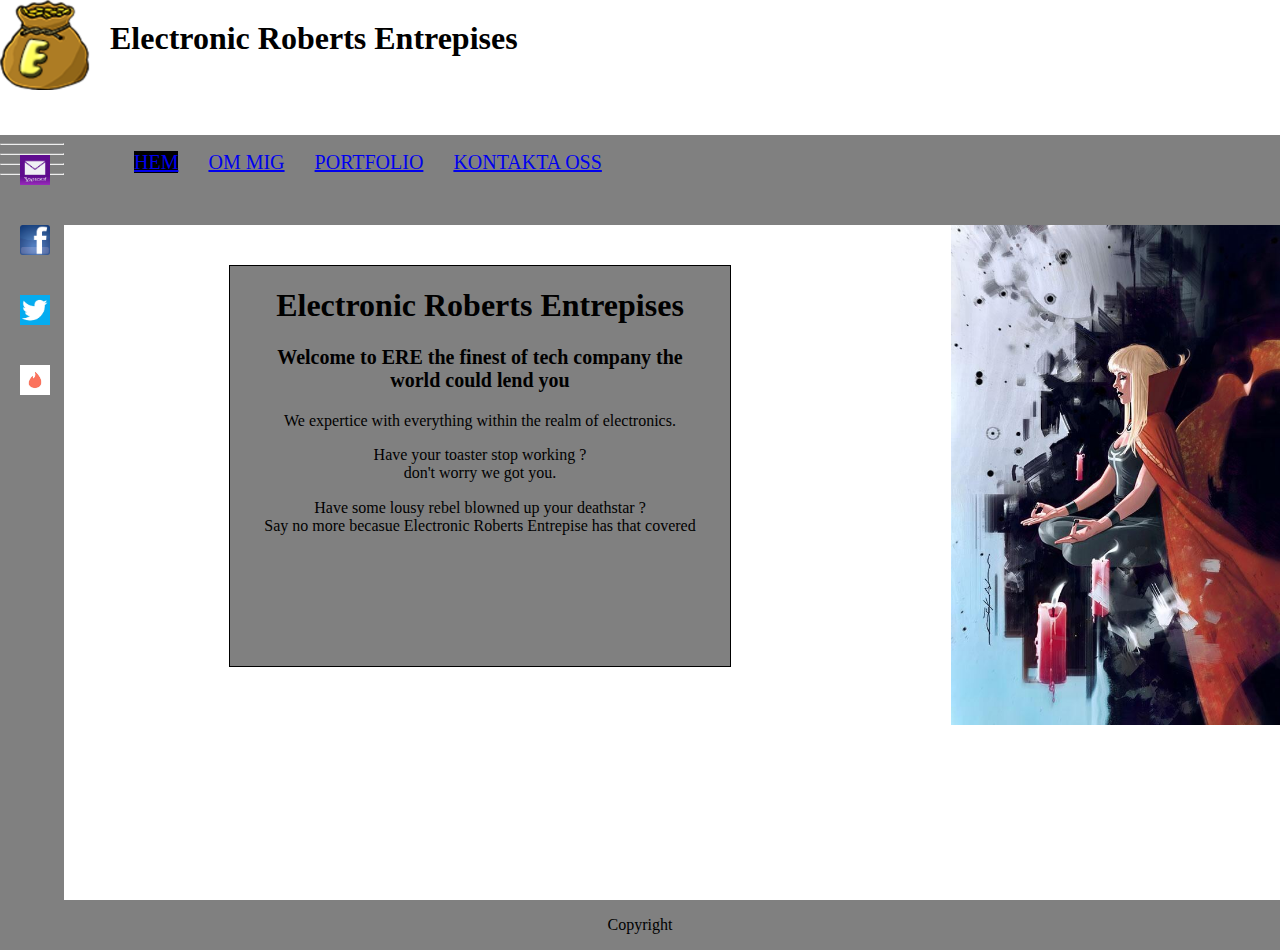
<file: index.html>
<!-- <html lang="en">
<head>
    <meta charset="UTF-8">
    <meta name="viewport" content="width=device-width, initial-scale=1.0">
    <title>Document</title>
    <link rel="stylesheet" href="html layouts.css">
</head>
<body>
    <div id="divcontainer">
    <div id="header">
        <img class="erobb" src="erobb.png" alt="">
        <h1 class="ele">Electronic Roberts Entrepise </h1>
    </div></div>
<div id="navbar"></div>
<div id="mid-right"></div>
<div id="mid-left"></div>
<div id="Ad"></div>
<div id="footer"></div>


</div>
</body>
</html>
-->

<html lang="en">
<head>
    <meta charset="UTF-8">
    <meta name="viewport" content="width=device-width, initial-scale=1.0">
    <title>Document</title>
    <link rel="stylesheet" href="Html Layouts part 2.css">
    <link rel="stylesheet" href="reset.css">
</head>
<body>
    <div id="conatiner">
        <div id="header">
            <img class="erobb" src="Erobb.png" alt="">
            <h1 class="ele">Electronic Roberts Entrepises </h1>
        </div>
        <div id="navbar">
            <ul class="navigation">
               
                <li>
                    <a class="current" href="index.html">
                        Hem 
                        </a>
                </li>
            
                <li>
                    <a href="OmMig.html">
                        Om Mig
                        </a>
                </li>
                <li>
                    <a href="Portfolio.html">
                        Portfolio
                        </a>
                </li>
            
                <li>
                    <a href="Kontakta oss.html">
                        Kontakta Oss
                        </a>
                </li>            
            </ul>
        </div>
        <div id="sidebar">
            <img class="sidebar-pic" src="Yahoo.jpeg" alt="">
            <hr>
            <img class="sidebar-pic" src="facebook.png" alt="">
            <hr>
            <img class="sidebar-pic" src="Twitter.jpg" alt="">
            <hr>
            <img class="sidebar-pic" src="tinder1.jpeg" alt="">
            <hr>
            
        </div>
        <div id="main">
            <div class="box5">
            <h1 class="center-text">
                Electronic Roberts Entrepises
            </h1>
            <h2 class="text"> Welcome to ERE the finest of tech company the world could lend you  </h2>
            <p class="center-text"> We expertice with everything within the realm of electronics. </p>
            <p class="center-text"> Have your toaster stop working ? <br> don't worry we got you.</p>
            <p class ="center-text"> Have some lousy rebel blowned up your deathstar ? <br> Say no more becasue 
            Electronic Roberts Entrepise has that covered </p>
            </div>
        </div>

        <div id="chat">
         
         <img class="chatpic" src="Magik.JPG" alt="">
        </div>
               


  <div id="footer">
    <p class="copyright">
        Copyright 
    </p>
    </div>
</div>

</body>
</html>
</file>
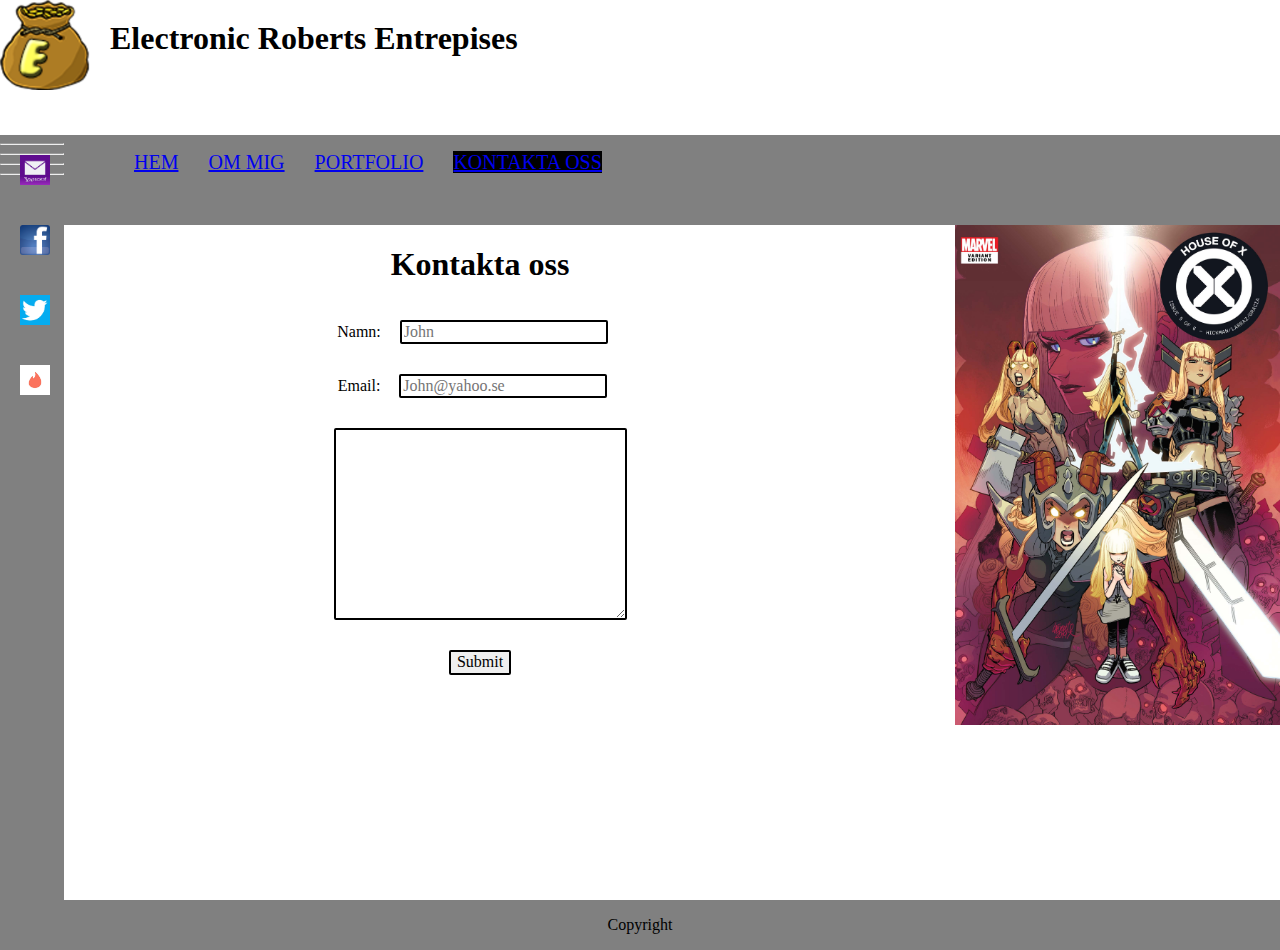
<file: Kontakta oss.html>
<html lang="en">
<head>
    <meta charset="UTF-8">
    <meta name="viewport" content="width=device-width, initial-scale=1.0">
    <title>Document</title>
    <link rel="stylesheet" href="Html Layouts part 2.css">
    <link rel="stylesheet" href="reset.css">
</head>
<body>
   <div id="conatiner"> 
        <div id="header">
            <img class="erobb" src="Erobb.png" alt="">
            <h1 class="ele">Electronic Roberts Entrepises </h1>
        </div>
        <div id="navbar">
            <ul class="navigation">
               
                <li>
                    <a href="index.html">
                        Hem 
                        </a>
                </li>
            
                <li>
                    <a href="OmMig.html">
                        Om Mig
                        </a>
                </li>
                <li>
                    <a href="Portfolio.html">
                        Portfolio
                        </a>
                </li>
            
                <li>
                    <a class="current" href="Kontakta oss.html">
                        Kontakta Oss
                        </a>
                </li>            
            </ul>
        </div> 
        <div id="sidebar">
            <img class="sidebar-pic" src="Yahoo.jpeg" alt="">
            <hr>
            <img class="sidebar-pic" src="facebook.png" alt="">
            <hr>
            <img class="sidebar-pic" src="Twitter.jpg" alt="">
            <hr>
            <img class="sidebar-pic" src="tinder1.jpeg" alt="">
            <hr>
            
        </div>
        <div id="main">
            <h1 class="center-text">
                Kontakta oss 
            </h1>
          
               
            <form class="center-text">
                <label for ="FirstName">Namn: </label>
                <input id="FirstName"  class="Inputs" placeholder="John" type="text"> 
                <br>
                <label for ="Email">Email: </label>
                <input id="Email"  class="Inputs" placeholder=John@yahoo.se type="email"> 
                <br>
                <textarea id="TextArea" class="Inputs"  rows="10" cols="30">
                
                
            </textarea>
<br>
            <input class="Inputs" type ="submit">
                


            </form>
        </div>

        <div id="chat">
         
         <img class="chatpic" src="Magick2.JPG" alt="">
        </div>
               
 

  <div id="footer">
    <p class="copyright">
        Copyright 
    </p>
    </div>
</div>

</body>
</html>
</file>
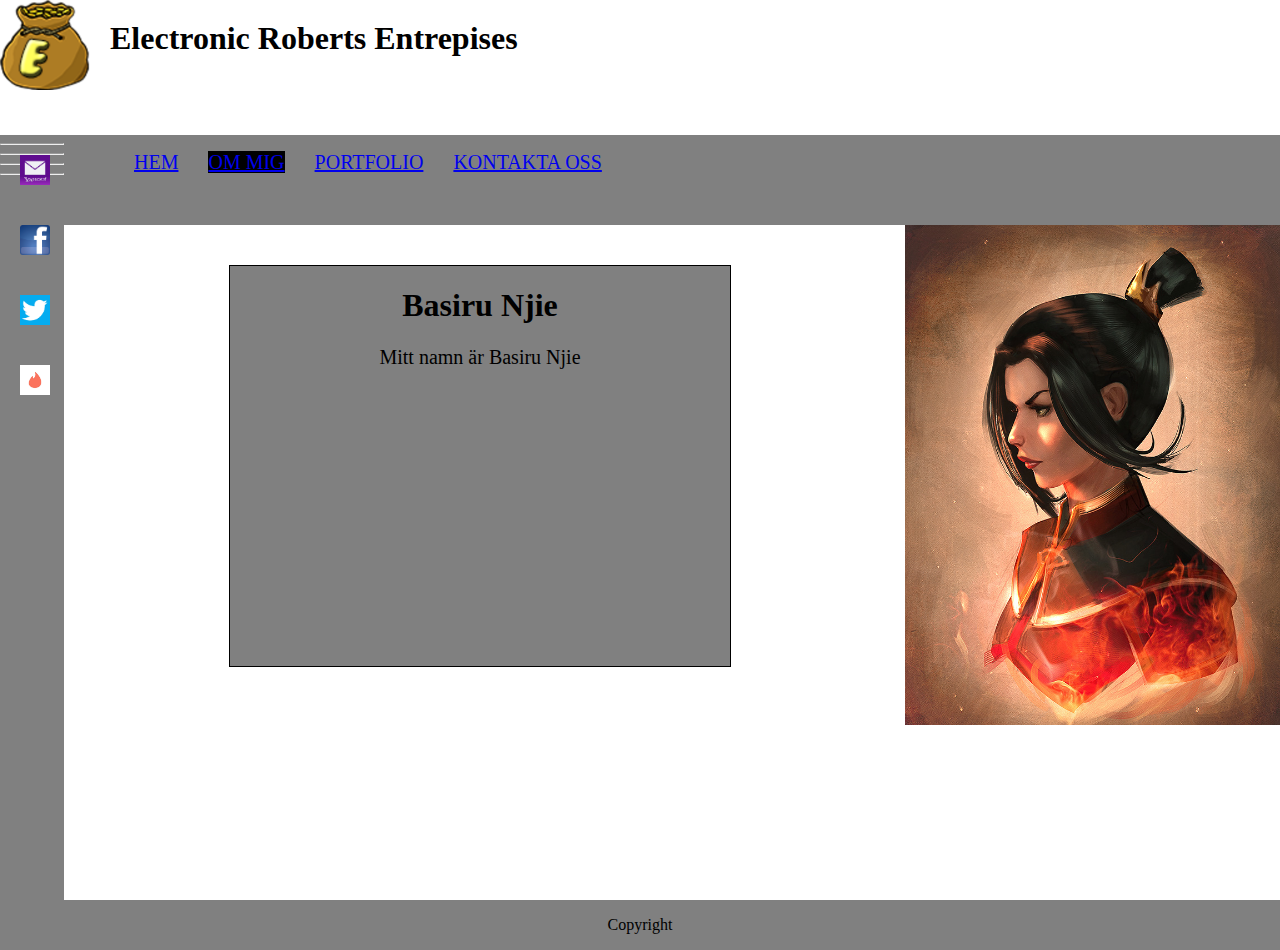
<file: OmMig.html>
<html lang="en">
<head>
    <meta charset="UTF-8">
    <meta name="viewport" content="width=device-width, initial-scale=1.0">
    <title>Document</title>
    <link rel="stylesheet" href="Html Layouts part 2.css">
    <link rel="stylesheet" href="reset.css"> 
</head>
<body>
    <div id="conatiner">
        <div id="header">
            <img class="erobb" src="Erobb.png" alt="">
            <h1 class="ele">Electronic Roberts Entrepises </h1>
        </div>
        <div id="navbar">
            <ul class="navigation">
               
                <li>
                    <a href="index.html">
                        Hem
                        </a>
                </li>
            
                <li>
                    <a class="current" href="OmMig.html">
                        Om Mig
                        </a>
                </li>
                <li>
                    <a href="Portfolio.html">
                        Portfolio
                        </a>
                </li>
            
                <li>
                    <a href="Kontakta oss.html">
                        Kontakta Oss
                        </a>
                </li>            
            </ul>
        </div>
        <div id="sidebar">
            <img class="sidebar-pic" src="Yahoo.jpeg" alt="">
            <hr>
            <img class="sidebar-pic" src="facebook.png" alt="">
            <hr>
            <img class="sidebar-pic" src="Twitter.jpg" alt="">
            <hr>
            <img class="sidebar-pic" src="tinder1.jpeg" alt="">
            <hr>
            
        </div>
        <div id="main">
            <div class="box5">
            <h1 class="center-text">Basiru Njie </h1>
                <p class="text"> Mitt namn är Basiru Njie  </p>
            </div>
        </div>

        <div id="chat">
            <img src="Azula.jpg" class="chatpic" alt="">
         

        </div>
               
  
  <div id="footer">
    <p class="Copyright">
        Copyright
    </p>
    </div>
</div>


</body>
</html>
</file>
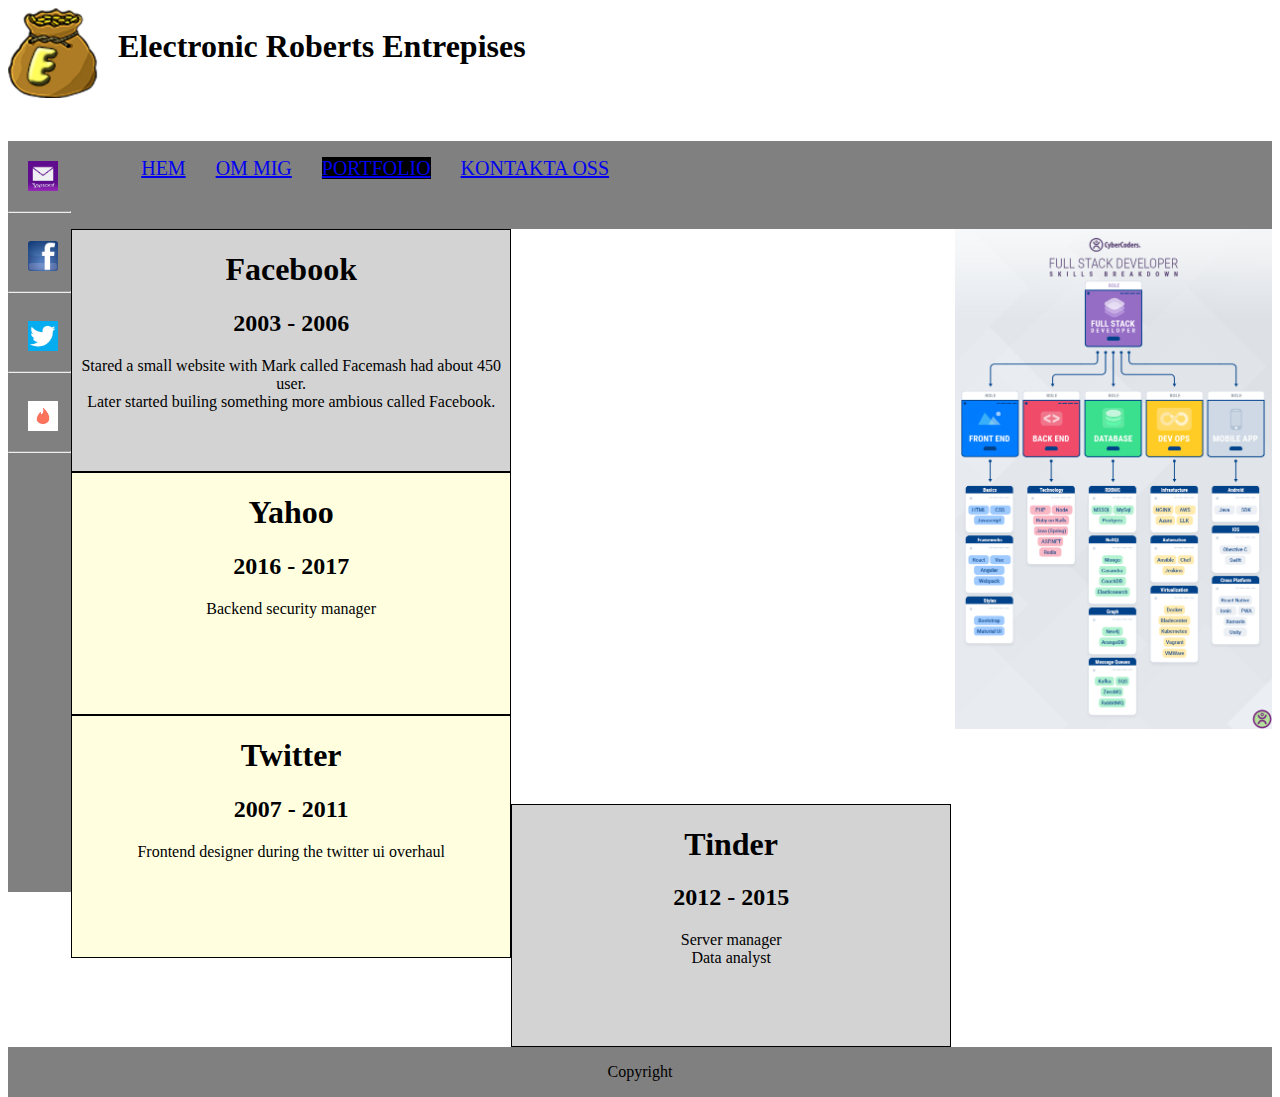
<file: Portfolio.html>
<html lang="en">
<head>
    <meta charset="UTF-8">
    <meta name="viewport" content="width=device-width, initial-scale=1.0">
    <title>Document</title>
    <link rel="stylesheet" href="Html Layouts part 2.css">
    
</head>
<body>
    <div id="conatiner">
        <div id="header">
            <img class="erobb" src="Erobb.png" alt="">
            <h1 class="ele">Electronic Roberts Entrepises </h1>
        </div>
        <div id="navbar">
            <ul class="navigation">
               
                <li>
                    <a href="index.html">
                        Hem
                        </a>
                </li>
            
                <li>
                    <a  href="OmMig.html">
                        Om Mig
                        </a>
                </li>
                <li>
                    <a class="current" href="Portfolio.html">
                        Portfolio
                        </a>
                </li>
            
                <li>
                    <a href="Kontakta oss.html">
                        Kontakta Oss
                        </a>
                </li>            
            </ul>
        </div>
        <div id="sidebar">
            <img class="sidebar-pic" src="Yahoo.jpeg" alt="">
            <hr>
            <img class="sidebar-pic" src="facebook.png" alt="">
            <hr>
            <img class="sidebar-pic" src="Twitter.jpg" alt="">
            <hr>
            <img class="sidebar-pic" src="tinder1.jpeg" alt="">
            <hr>
            
        </div>
        <div id="chat">
            <img class="chatpic2" src="Fullstack.png" alt="">

      </div>
        <div id="main1"><h1 class="center-text">Facebook</h1><h2 class="center-text">2003 - 2006</h2><p class="center-text"> Stared a small website 
            with Mark called Facemash had about 450 user. <br> Later started builing something more ambious called Facebook.
        </p></div>
        <div id="main2"><h1 class="center-text">Yahoo</h1><h2 class="center-text"> 2016 - 2017</h2><p class="center-text">Backend security manager</p></div>
        <div id="main3"><h1 class="center-text">Twitter</h1><h2 class="center-text">2007 - 2011</h2><p class="center-text">Frontend designer during the twitter ui overhaul </p></div>
        <div id="main4"><h1 class="center-text">Tinder</h1><h2 class="center-text">2012 - 2015</h2><p class="center-text"> Server manager <br> Data analyst </p></div>

       
       
               
  
  <div id="footer">
    <p class="Copyright">
        Copyright
    </p>
    </div>
</div>


</body>
</html>
</file>
<file: Html Layouts part 2.css>
#header{
    
    height: 15%;
    widows: 100;
}

#navbar {
 background-color:gray;
 height: 10%;
 width: 95%;
 float: right;
}


#sidebar{
 background-color: gray;
 height: 85%;
 width: 5%;
 float: left;
 
 
}

#main{
    
    height: 65%;
    width: 65%;
    float: left;
    
}

#chat {
    
    height: 65%;
    width: 29%;
    float: right;
    
    
}

#footer{
    background-color: gray;
    float:left;
    width: 100%;


}

.erobb{
    height: 90px;
    margin: left 20px;
    float: left;

}

.ele{
    float: left;
    margin: 20px;
}

.Navigation li{
    float:left;
    margin-left: 30px;
    font-size: 20px;
    text-transform: uppercase;
    list-style-type: none;
    
}
.Navigation li :hover{
background-color: black;

}

.center-text, .copyright{
    text-align: center;
}

.sidebar-pic{
    position: relative;
    height: 30px;
    float: left;
    margin: 20px;
    margin-top:20px;
}

.chatpic, .chatpic2{
    height: 500px;
    float: right;
}



.current{
    background-color: black;
    
}

.text{
    text-align: center;
    margin: 20px;
    font-size: 20px;
}


#main1,#main2,#main3,#main4{
    height: 243px;
    width: 440px;
    float:left; 
    display:auto;
    margin: 10 px;
   align-self: center;
   border: 1px solid black;
   box-sizing: border-box;
   
   
}

#main1,#main4{
    background-color:lightgray;
}

#main2,#main3{
    background-color:lightyellow;
}

.box5{
    width: 500px;
    height: 400px;
    margin: auto;
    background-color:grey;
    border: 1px solid black;
    margin-top:40px;
}

.inputs{
    margin:15px;
    border: 2px solid black;
    border-radius: 2px;
}
</file>
